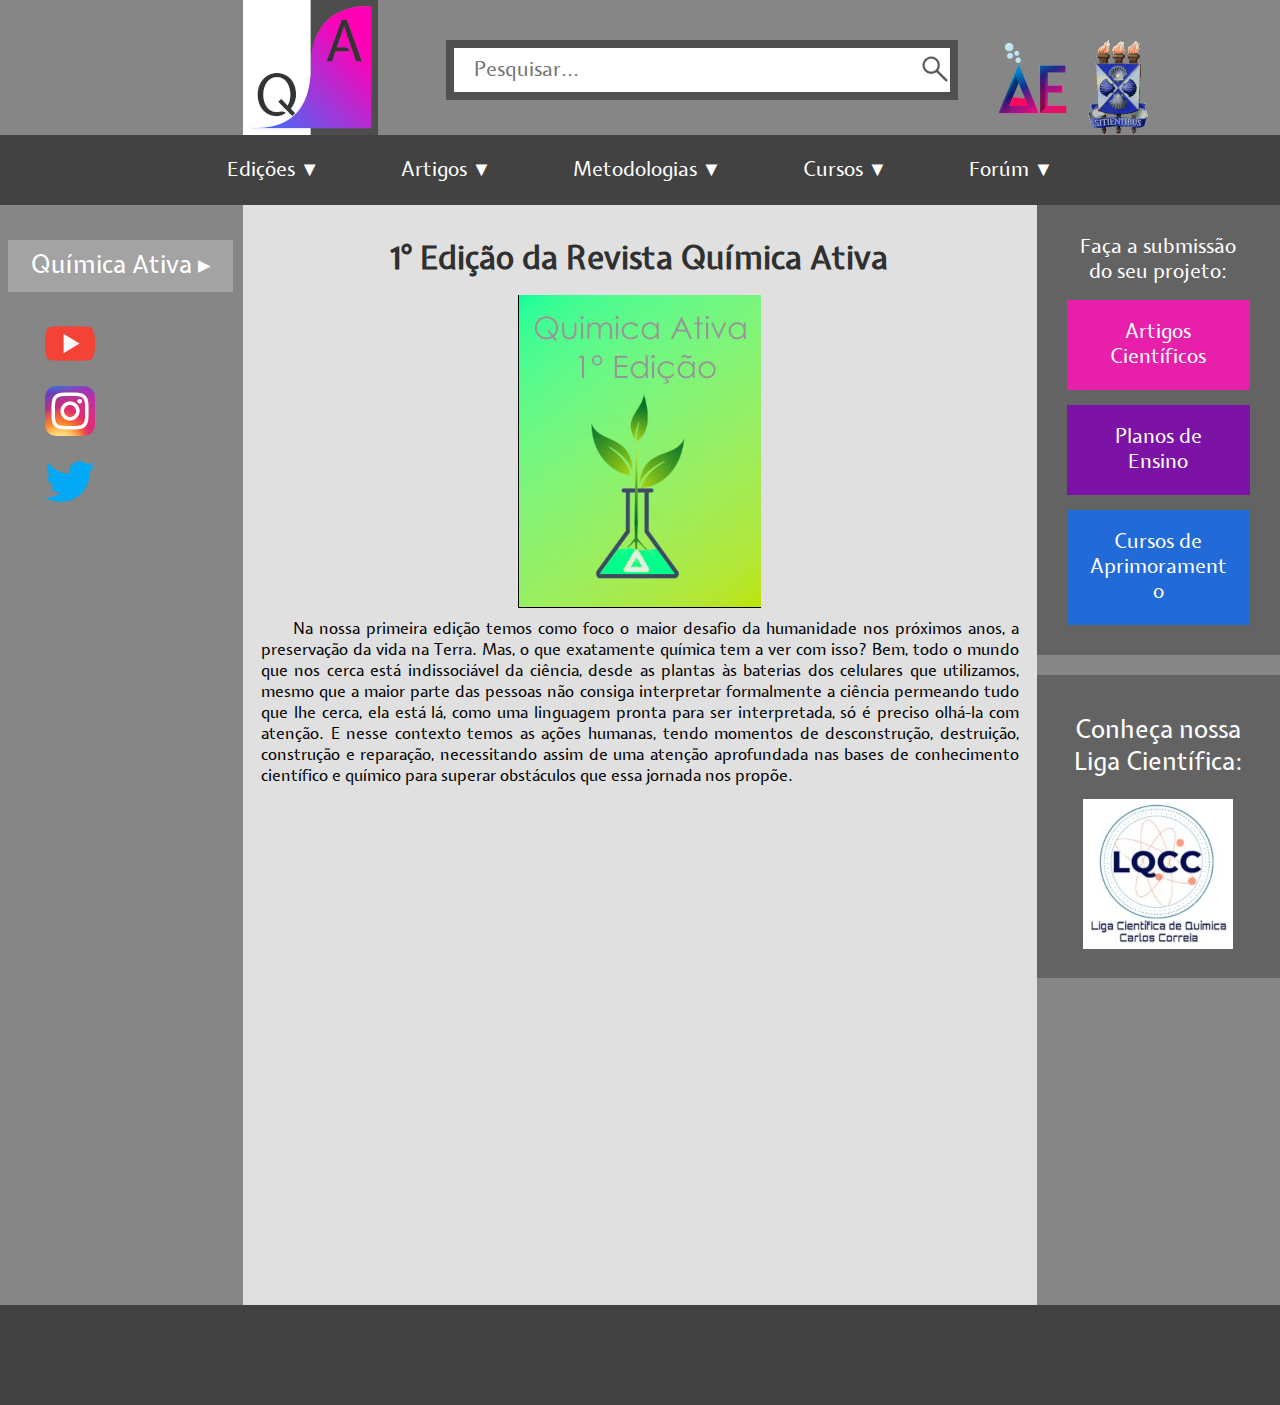
<file: index.html>
<!DOCTYPE html>
<html lang="pt-br">
<head>
    <meta charset="UTF-8">
    <meta name="viewport" content="width=device-width, initial-scale=1.0">
    <title>Química Ativa</title>
    <link rel="stylesheet" href="css/style.css">
    <link rel="shortcut icon" href="imagens/favicon.ico" type="image/x-icon">
</head>
<body>
    <div class="container">
        <header>
            <nav>
                <div class="inicio">
                    <a href="index.html">
                        <picture id="logo-qa">
                            <source media="(max-width: 600px)" srcset="imagens/logoqa/logoqa100px.png">
                            <img src="imagens/logoqa/logoqa135px.png" alt="logo da revista química ativa">
                        </picture>
                    </a>
                    <form class="pesquisa">
                        <input type="search" id="texto" list="historico" placeholder="Pesquisar...">
                        <datalist id="historico">
                            <option value="Química"></option>
                        </datalist>
                        <button id="btnbuscar"><img src="imagens/lupas.png" alt="lupa de pesquisa" width="30px"></button>
                    </form>
                    <picture id="logo-da">
                        <a href="#"><img src="imagens/logoda100px.png" alt="logo do diretório acadêmico"></a>
                    </picture>
                    <picture id="brasao">
                        <a href="http://www.uefs.br/" target="_blank" rel="external"><img src="imagens/brasaouefs60px.png" alt="Brasão símbolo da UEFS"></a>
                    </picture>
                </div>
            </nav>

            <div class="menu">
                    <input type="checkbox" name="menuresp" id="menucheck">
                    <label for="menucheck" id="menuicon">Menu &#9776;</label>
                    <ul id="pmenures">
                        <input type="checkbox" name="pmenu" id="edicheck">
                        <li id="pmenuedi"><label for="edicheck" id="pmenuedi"><p>
                            Edições &#9660;
                        </p></label>
                            <ul id="smenures">
                                <li id="smenuitemres"><a href="#"><p>
                                    Última Edição
                                </p></a></li>
                                <li id="smenuitemres"><a href="#"><p>
                                    Filtrar Edições
                                </p></a></li>
                            </ul>
                        </li>
                        <input type="checkbox" name="pmenu" id="artcheck">
                        <li id="pmenuart"><label for="artcheck"><p>Artigos &#9660;</p></label>
                            <ul id="smenures">
                                <li id="smenuitemres"><a href="#"><p>
                                    Na Integra
                                </p></a></li>
                                <li id="smenuitemres"><a href="#"><p>
                                    Popularizados
                                </p></a></li>
                                <li id="smenuitemres"><a href="#"><p>
                                    Filtrar Artigos
                                </p></a></li>
                            </ul>
                        </li>
                        <input type="checkbox" name="pmenu" id="metcheck">
                        <li id="pmenumet"><label for="metcheck"><p>Metodologias &#9660;</p></label>
                            <ul id="smenures">
                                <li id="smenuitemres"><a href="#"><p>
                                    Tradicionais
                                </p></a></li>
                                <li id="smenuitemres"><a href="#"><p>
                                    Afrocentradas
                                </p></a></li>
                                <li id="smenuitemres"><a href="#"><p>
                                    Metodologias Ativas
                                </p></a></li>
                                <li id="smenuitemres"><a href="#"><p>
                                    Métodos de Avaliação
                                </p></a></li>
                                <li id="smenuitemres"><a href="#"><p>
                                    Experimentação
                                </p></a></li>
                                <li id="smenuitemres"><a href="#"><p>
                                    Filtrar Metodologias
                                </p></a></li>
                            </ul>
                        </li>
                        <input type="checkbox" name="pmenu" id="curcheck">
                        <li id="pmenucur"><label for="curcheck"><p>
                            Cursos &#9660;
                        </p></label>
                            <ul id="smenures">
                                <li id="smenuitemres"><a href="#"><p>
                                    Letramento Científico
                                </p></a></li>
                                <li id="smenuitemres"><a href="#"><p>
                                    Transformações Químicas
                                </p></a></li>
                                <li id="smenuitemres"><a href="#"><p>
                                    Físico-Química
                                </p></a></li>
                                <li id="smenuitemres"><a href="#"><p>
                                    Analise Química
                                </p></a></li>
                                <li id="smenuitemres"><a href="#"><p>
                                    História Química
                                </p></a></li>
                                <li id="smenuitemres"><a href="#"><p>
                                    Divulgação Química
                                </p></a></li>
                            </ul>
                        </li>
                        <input type="checkbox" name="pmenu" id="forcheck">
                        <li id="pmenufor"><label for="forcheck"><p>Forúm &#9660;</p></label>
                            <ul id="smenures">
                                <li id="smenuitemres"><a href="#"><p>
                                    Questões da Semana
                                </p></a></li>
                                <li id="smenuitemres"><a href="#"><p>
                                    Sugerir Questões
                                </p></a></li>
                                <li id="smenuitemres"><a href="#"><p>
                                    Filtrar Questões
                                </p></a></li>
                                <li id="smenuitemres"><a href="#"><p>
                                    Metodos de Avaliação
                                </p></a></li>
                            </ul>
                        </li>
                    </ul>

                    <ul id="pmenu">
                        <li id="pmenuitem"><a href="#">Edições &#9660;</a>
                            <ul id="smenu">
                                <li id="smenuitem"><a href="#">Última Edição</a></li>
                                <li id="smenuitem"><a href="#">Filtrar Edições</a></li>
                            </ul>
                        </li>
                        <li id="pmenuitem"><a href="#">Artigos &#9660;</a>
                            <ul id="smenu">
                                <li id="smenuitem"><a href="#">Na Integra</a></li>
                                <li id="smenuitem"><a href="#">Popularizados</a></li>
                                <li id="smenuitem"><a href="#">Filtrar Artigos</a></li>
                            </ul>
                        </li>
                        <li id="pmenuitem"><a href="#">Metodologias &#9660;</a>
                            <ul id="smenu">
                                <li id="smenuitem"><a href="#">Tradicionais</a></li>
                                <li id="smenuitem"><a href="#">Afrocentrado</a></li>
                                <li id="smenuitem"><a href="#">Metodologias Ativas</a></li>
                                <li id="smenuitem"><a href="#">Métodos de Avaliação</a></li>
                                <li id="smenuitem"><a href="#">Experimentação</a></li>
                                <li id="smenuitem"><a href="#">Filtrar Metodologias</a></li>
                            </ul>
                        </li>
                        <li id="pmenuitem"><a href="#">Cursos &#9660;</a>
                            <ul id="smenu">
                                <li id="smenuitem"><a href="#">Letramente Científico</a></li>
                                <li id="smenuitem"><a href="#">Transformações Químicas</a></li>
                                <li id="smenuitem"><a href="#">Físico-Química</a></li>
                                <li id="smenuitem"><a href="#">Analise Química</a></li>
                                <li id="smenuitem"><a href="#">História Química</a></li>
                                <li id="smenuitem"><a href="#">Divulgação Química</a></li>
                            </ul>
                        </li>
                        <li id="pmenuitem"><a href="#">Forúm &#9660;</a>
                            <ul id="smenu">
                                <li id="smenuitem"><a href="#">Questões da Semana</a></li>
                                <li id="smenuitem"><a href="#">Sugerir Questões</a></li>
                                <li id="smenuitem"><a href="#">Filtrar Questões</a></li>
                                <li id="smenuitem"><a href="#">Metodos de Avaliação</a></li>
                            </ul>
                        </li>
                    </ul>
                </div>
            </nav>
        </header>
        
        <div class="conteudo">
            <div class="barraesq">
                <nav class="barraapres">
                    <ul id="pmenuapres">
                        <li>Química Ativa &#9656;
                            <ul id="smenuapres">
                                <li><a href="#">Quem somos?</a></li>
                                <li><a href="#">O que é o nosso projeto?</a></li>
                                <li><a href="#">Qual nossa meta?</a></li>
                                <li><a href="#">Como surgimos?</a></li>
                                <li><a href="#">Por que Química Ativa?</a></li>
                                <li><a href="#">Como podemos te ajudar?</a></li>
                                <li><a href="#">Como você pode nos ajudar?</a></li>
                                <li><a href="#">Entre em contato conosco</a></li>
                            </ul>
                        </li>
                        <div id="redes">
                            <a href="#">
                                <picture>
                                    <source media="(max-width: 400px)" srcset="imagens/youtubeicon35px.png">
                                    <img src="imagens/youtubeicon50px.png" alt="YouTube da Revista Química Ativa">
                                </picture>
                            </a>
                            <a href="#">
                                <picture>
                                    <source media="(max-width: 400px)" srcset="imagens/instagramicon35px.png">
                                    <img src="imagens/instagramicon50px.png" alt="Instagram da Revista Química Ativa">
                                </picture>
                            </a>
                            <a href="#">
                                <picture>
                                    <source media="(max-width: 400px)" srcset="imagens/twittericon35px.png">
                                    <img src="imagens/twittericon50px.png" alt="Twitter da Revista Química Ativa">
                                </picture>
                            </a>
                        </div>
                    </ul>
                </nav>
            </div>
            <div class="feed">
                <h1><a href="#">1° Edição da Revista Química Ativa</a></h1>
                <picture id="revista">
                    <a href="#"><img src="imagens/revista.jpeg" alt="Primeira edição da revista Química Ativa"></a>
                </picture>
                <p>Na nossa primeira edição temos como foco o maior desafio da humanidade nos próximos anos, a preservação da vida na Terra. Mas, o que exatamente química tem a ver com isso? Bem, todo o mundo que nos cerca está indissociável da ciência, desde as plantas às baterias dos celulares que utilizamos, mesmo que a maior parte das pessoas não consiga interpretar formalmente a ciência permeando tudo que lhe cerca, ela está lá, como uma linguagem pronta para ser interpretada, só é preciso olhá-la com atenção. E nesse contexto temos as ações humanas, tendo momentos de desconstrução, destruição, construção e reparação, necessitando assim de uma atenção aprofundada nas bases de conhecimento científico e químico para superar obstáculos que essa jornada nos propõe.</p>
            </div>
            
            <div class="barradrt">
                <div class="barrasubm">
                    <ul>
                        <li><a href="#">Faça a submissão do seu projeto:</a></li>
                        <li id="artigosc"><a href="#">Artigos Científicos</a></li>
                        <li id="planose"><a href="#">Planos de Ensino</a></li>
                        <li id="cursosa"><a href="#">Cursos de Aprimoramento</a></li>
                    </ul>
                </div>
        
                <div class="barralqcc">
                    <ul>
                        <li>Conheça nossa Liga Científica:</li>
                        <li><a href="https://www.youtube.com/channel/UCt8FF_uwX85hlqYvDEv0M8g" target="_blank" rel="external">
                            <picture id="logolqcc">
                                <source media="(max-width: 957px)" srcset="imagens/logolqcc100px.jpeg">
                                <source media="(max-width: 1058px)" srcset="imagens/logolqcc.jpeg">
                                <img src="imagens/logolqcc.jpeg" alt="Logo da Liga Científica de Química Carlos Correia">
                            </picture>
                        </a></li>
                    </ul>
                </div>
            </div>
        </div>
        <header>
            <nav>
                <div class="rodape">
                    <picture id="logo-darodape">
                        <a href="#">
                            <picture>
                                <source media="(max-width: 600px)" srcset="imagens/logoda90px.png">
                                <img src="imagens/logoda100px.png" alt="logo do diretório acadêmico">
                            </picture>
                        </a>
                    </picture>
                    <picture id="brasaorodape">
                        <a href="http://www.uefs.br/" target="_blank" rel="external">
                            <picture>
                                <source media="(max-width: 600px)" srcset="imagens/brasaouefs55px.png">
                                <img src="imagens/brasaouefs60px.png" alt="Brasão símbolo da UEFS">
                            </picture>
                        </a>
                    </picture>
                </div>
            </nav>
        </header>
    </div>
</body>
</html>
</file>
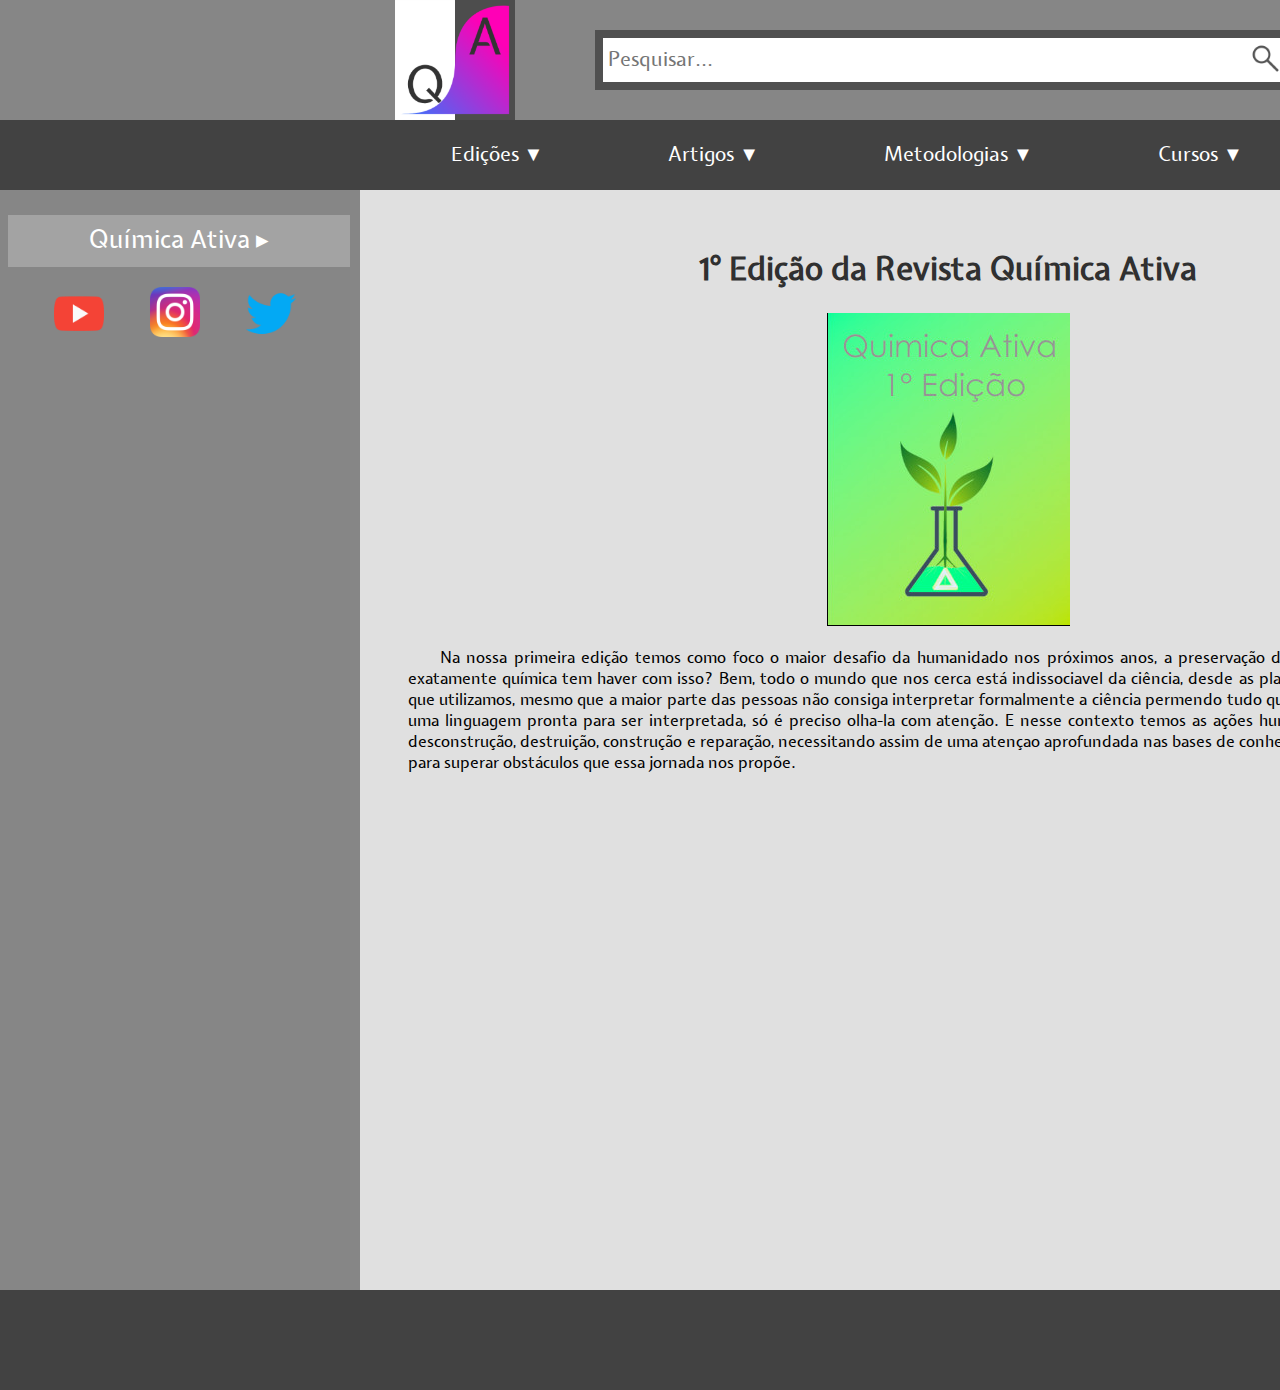
<file: Versão Quadrada 1.1/index.html>
<!DOCTYPE html>
<html lang="pt-br">
<head>
    <meta charset="UTF-8">
    <meta name="viewport" content="width=device-width, initial-scale=1.0">
    <title>Química Ativa</title>
    <link rel="stylesheet" href="css/style.css">
    <link rel="shortcut icon" href="imagens/favicon.ico" type="image/x-icon">
</head>
<body>
    <div class="container">
        <header>
            <nav>
                <div class="inicio">
                    <picture id="logo-qa">
                        <a href="index.html"><img src="imagens/logoqa/logoqa192px.png" alt="logo da revista química ativa" width="120"></a>
                    </picture>
                    <form class="pesquisa">
                        <input type="search" id="texto" list="historico" placeholder="Pesquisar...">
                        <datalist id="historico">
                            <option value="Química"></option>
                        </datalist>
                        <button id="btnbuscar"><img src="imagens/lupas.png" alt="lupa de pesquisa" width="31px"></button>
                    </form>
                    <picture id="logo-da">
                        <a href="#"><img src="imagens/logoda.png" alt="logo do diretório acadêmico" width="100"></a>
                    </picture>
                    <picture id="brasao">
                        <a href="http://www.uefs.br/" target="_blank" rel="external"><img src="imagens/brasaouefs.png" alt="Brasão símbolo da UEFS" width="60"></a>
                    </picture>
                
                    <div class="menu">
                        <ul id="pmenu">
                            <li id="pmenuitem"><a href="#">Edições &#9660;</a>
                                <ul id="smenu">
                                    <li id="smenuitem"><a href="#">Última Edição</a></li>
                                    <li id="smenuitem"><a href="#">Filtrar Edições</a></li>
                                </ul>
                            </li>
                            <li id="pmenuitem"><a href="#">Artigos &#9660;</a>
                                <ul id="smenu">
                                    <li id="smenuitem"><a href="#">Na Integra</a></li>
                                    <li id="smenuitem"><a href="#">Popularizados</a></li>
                                    <li id="smenuitem"><a href="#">Filtrar Artigos</a></li>
                                </ul>
                            </li>
                            <li id="pmenuitem"><a href="#">Metodologias &#9660;</a>
                                <ul id="smenu">
                                    <li id="smenuitem"><a href="#">Tradicionais</a></li>
                                    <li id="smenuitem"><a href="#">Afrocentrado</a></li>
                                    <li id="smenuitem"><a href="#">Metodologias Ativas</a></li>
                                    <li id="smenuitem"><a href="#">Métodos de Avaliação</a></li>
                                    <li id="smenuitem"><a href="#">Experimentação</a></li>
                                    <li id="smenuitem"><a href="#">Filtrar Metodologias</a></li>
                                </ul>
                            </li>
                            <li id="pmenuitem"><a href="#">Cursos &#9660;</a>
                                <ul id="smenu">
                                    <li id="smenuitem"><a href="#">Letramente Científico</a></li>
                                    <li id="smenuitem"><a href="#">Transformações Químicas</a></li>
                                    <li id="smenuitem"><a href="#">Físico-Química</a></li>
                                    <li id="smenuitem"><a href="#">Analise Química</a></li>
                                    <li id="smenuitem"><a href="#">História Química</a></li>
                                    <li id="smenuitem"><a href="#">Divulgação Química</a></li>
                                </ul>
                            </li>
                            <li id="pmenuitem"><a href="#">Forúm &#9660;</a>
                                <ul id="smenu">
                                    <li id="smenuitem"><a href="#">Questões da Semana</a></li>
                                    <li id="smenuitem"><a href="#">Sugerir Questões</a></li>
                                    <li id="smenuitem"><a href="#">Filtrar Questões</a></li>
                                    <li id="smenuitem"><a href="#">Metodos de Avaliação</a></li>
                                </ul>
                            </li>
                        </ul>
                    </div>
                </div>
            </nav>
        </header>

        <div class="barraesq">
            <nav class="barraapres">
                <ul id="pmenuapres">
                    <li>Química Ativa &#9656;
                        <ul id="smenuapres">
                            <li><a href="#">Quem somos?</a></li>
                            <li><a href="#">O que é o nosso projeto?</a></li>
                            <li><a href="#">Qual nossa meta?</a></li>
                            <li><a href="#">Como surgimos?</a></li>
                            <li><a href="#">Por que Química Ativa?</a></li>
                            <li><a href="#">Como podemos te ajudar?</a></li>
                            <li><a href="#">Como você pode nos ajudar?</a></li>
                            <li><a href="#">Entre em contato conosco</a></li>
                        </ul>
                    </li>
                    <div id="redes">
                        <a href="#"><img src="imagens/youtubeicon.webp" alt="YouTube da Revista Química Ativa" width="50px"></a>
                        <a href="#"><img src="imagens/instagramicon.png" alt="Instagram da Revista Química Ativa" width="50px"></a>
                        <a href="#"><img src="imagens/twittericon.webp" alt="Twitter da Revista Química Ativa" width="50px"></a>
                    </div>
                </ul>
            </nav>
        </div>

        <div class="feed">
            <h1><a href="#">1° Edição da Revista Química Ativa</a></h1>
            <picture id="revista">
                <a href="#"><img src="imagens/revista.jpeg" alt="Primeira edição da revista Química Ativa"></a>
            </picture>
            <p>Na nossa primeira edição temos como foco o maior desafio da humanidado nos próximos anos, a preservação da vida na Terra. Mas, o que exatamente química tem haver com isso? Bem, todo o mundo que nos cerca está indissociavel da ciência, desde as plantas às bateria dos celulares que utilizamos, mesmo que a maior parte das pessoas não consiga interpretar formalmente a ciência permendo tudo que lhe cerca, ela está lá, como uma linguagem pronta para ser interpretada, só é preciso olha-la com atenção. E nesse contexto temos as ações humanas, tendo momentos de desconstrução, destruição, construção e reparação, necessitando assim de uma atençao aprofundada nas bases de conhecimento científico e químico para superar obstáculos que essa jornada nos propõe.</p>
            </div>
        </div>

        <div class="barradrt">
            <div class="barrasubm">
                <ul>
                    <li><a href="#">Faça a submissão do seu projeto:</a></li>
                    <li id="artigosc"><a href="#">Artigos Científicos</a></li>
                    <li id="planose"><a href="#">Planos de Ensino</a></li>
                    <li id="cursosa"><a href="#">Cursos de Aprimoramento</a></li>
                </ul>
            </div>
    
            <div class="barralqcc">
                <ul>
                    <li>Conheça nossa Liga Científica:</li>
                    <li><picture id="logolqcc">
                    <a href="https://www.youtube.com/channel/UCt8FF_uwX85hlqYvDEv0M8g" target="_blank" rel="external"><img src="imagens/logolqcc.jpeg" alt="Logo da Liga Científica de Química Carlos Correia"></a>
                    </picture></li>
                </ul>
            </div>
        </div>
        <header>
            <nav>
                <div class="rodape">
                </div>
            </nav>
        </header>
    </div>
</body>
</html>
</file>
<file: css/style.css>
@charset "UTF-8";
style *{
    margin: 0px;
    padding: 0px;
}
@font-face{
    font-family: "Expletus Sans";
    src: url(Expletus_Sans/ExpletusSans-Regular.ttf);
}
*{
    margin: 0;
    padding: 0;
}
a{
    text-decoration: none;
    color: white;
}
.inicio{
    background-color: rgb(134, 134, 134);
    width: 100%;
}
#logo-qa{
    transition: all .4s;
    padding-left: 19%;
}
.pesquisa{
    width: 40%;
    padding-left: 5%;
    display: inline-flex;
    position: absolute;
    padding-top: 40px;
}
#texto{
    width: 100%;
    height: 60px;
    text-indent:1em;
    font-family: Expletus Sans;
    font-size: 20px;
    background-color: white;
    border: solid 8px rgb(80, 80, 80);
    border-right: transparent;
}
#btnbuscar{
    border: solid 8px rgb(80, 80, 80);
    border-left: transparent;
    background-color: rgba(255, 255, 255);
    cursor: pointer;
    height: 60px;
}
#logo-da{
    margin-left: 47%;
}
.menu{
    width: 100%;
    background-color: rgb(66, 66, 66);
    margin-top: -6px;
}
#menucheck{
    display: none;
}
#menuicon{
    transition: all .4s;
    display: none;
    padding: 5px;
    background-color: rgb(66, 66, 66);
    color: white;
    font-family: Expletus Sans;
}
#logo-daresp{
    display: none;
}
#brasaoresp{
    display: none;
}
#pmenures{
    display: none;
}
#pmenu{
    font-size: 20px;
    height: 60px;
    padding: 5px;
    text-align: center;
}
#pmenuitem{
    display: inline-block;
    line-height: 60px;
    padding-left: 3%;
    padding-right: 3%;
    border-radius: 0px;
}
#pmenuitem:hover{
    background: linear-gradient(90deg,  rgb(231, 31, 171) 20%, rgb(33, 106, 216));
    transition: all .5s;
    border-radius: 10px;
}
#pmenuitem:hover > #smenu{
    display: block;
    border-radius: 10px;
}
#smenu{
    display: none;
    position: absolute;
    list-style: none;
    background-color: rgb(66, 66, 66);
    padding: 10px;
    border-radius: 10px;
}
#smenuitem{
    line-height: 40px;
    padding-left: 10px;
    padding-right: 10px;
    border-radius: 0px;
}
#smenuitem:hover{
    background: linear-gradient(90deg, rgb(33, 106, 216),  rgb(231, 31, 171)80%);
    transition: all .5s;
    border-radius: 20px;
}
.conteudo{
    display: flex;
}
.barraesq{
    width: 19%;
    height: 1100px;
    background-color:  rgb(134, 134, 134);
}
#pmenuapres{
    color: white;
    list-style: none;
    padding: 10px;
    font-size: 25px;
}
#pmenuapres li{
    margin-top: 25px;
    margin-left: -2px;
    background-color:#a3a3a3;
    text-align: center;
    padding: 10px;
}
#pmenuapres li:hover{
    transition: all .4s;
    background-color: rgb(125, 18, 167);
}
#pmenuapres li:hover > #smenuapres{
    display: block;
}
#smenuapres{
    display: none;
    position: absolute;
    background:  rgb(99, 99, 99);
    list-style: none;
    font-family: Expletus Sans;
    font-size: 20px;
    padding: 5px;
    margin-left: 15%;
    margin-top: -43px;
}
#smenuapres li{
    margin-top: 10px;
    width: 200px;
    border: dashed 3px transparent;
    border-radius: 10px;
}
#smenuapres li:hover{
    border: dashed 3px rgb(216, 216, 216);
}
#redes{
    padding: 20px;
}
#redes img{
    margin-left: 10px;
    margin-right: 20px;
    border: inset 5px transparent;
}
#redes img:hover{
    transition: all .4s;
    border: inset 5px white;
}
body{
    background-color: rgb(224, 224, 224);
    font-family: Expletus Sans;
}
h1 a{
    color: rgb(48, 48, 48);
}
.feed p{
    text-align: justify;
    text-indent: 2em;
    padding: 5px;
}
.feed{
    transition: all .4s;
    margin-top: 20px;
    text-align:center;
    width: 60%;
    margin-left: 1%;
    margin-right: 1%;
}
.feed h1{
    padding: 15px;
}
.feed h1 :hover{
    transition: all .4s;
    color: rgb(33, 106, 216);
    border-bottom: 3px solid rgb(33, 106, 216);
    border-top: 3px solid rgb(33, 106, 216);
    padding: 5px;
}
.barradrt{
    transition: all .4s;
    width: 19%;
    height: 1100px;
    background-color:  rgb(134, 134, 134);
}
.barrasubm ul{
    background-color: rgb(99, 99, 99);
    text-align: center;
    list-style: none;
    font-family: Expletus Sans;
    font-size: 20px;
    padding: 30px;
}
#artigosc{
    background-color: rgb(231, 31, 171);
    padding: 15px;
    margin-top: 15px;
    border: solid 5px transparent;
    word-wrap: break-word;
}
#artigosc:hover{
    transition: all .4s;
    border:dashed 5px rgb(233, 233, 233);
}
#planose{
    background-color: rgb(125, 18, 167);
    padding: 15px;
    margin-top: 15px;
    border: solid 5px transparent;
    word-wrap: break-word;
}
#planose:hover{
    transition: all .4s;
    border:dashed 5px rgb(233, 233, 233);
}
#cursosa{
    background-color: rgb(33, 106, 216);
    padding: 15px;
    margin-top: 15px;
    border: solid 5px transparent;
    word-wrap: break-word;
}
#cursosa:hover{
    transition: all .4s;
    border:dashed 5px rgb(233, 233, 233);
}
.barralqcc{
    background-color: rgb(99, 99, 99);
    font-family: Expletus Sans;
    font-size: 25px;
    padding: 20px;
    margin-top: 20px;
}
.barralqcc ul li{
    text-align: center;
    list-style: none;
    color: white;
    margin-top: 20px;
}
.rodape{
    background-color: rgb(66, 66, 66);
    width: 100%;
    height: 100px;
    position: absolute;
}
#logo-darodape{
    display: none;
}
#brasaorodape{
    display: none;
}
@media only screen and (max-width: 1100px) {
    #logo-qa{
        transition: all .4s;
        margin-left: -10%;
    }
}
@media only screen and (max-width: 950px) {
    #menucheck:checked ~ #pmenures{
        display: block;
    }
    #menucheck:checked ~ #menuicon{
        transition: all .4s;
        background-color: rgb(125, 18, 167);
    }
    #menuicon{
        display: block;
        font-size: 25px;
        text-align: center;
    }
    #pmenures{
        display: none;
        text-align: center;
        font-size: 20px;
    }
    #pmenures input{
        display: none;
    }
    #pmenures li{
        display: block;
        line-height: 35px;
        padding: 0;
        color: white;
    }
    #pmenures li p{
        text-align: center;
        
    }
    #edicheck:checked ~ #pmenuedi{
        transition: all .4s;
        background-color: rgb(33, 106, 216);
    }
    #edicheck:checked ~ .smenuedi{
        display: inline-block;
        background-color: tomato;
    }
    #artcheck:checked ~ #pmenuart{
        transition: all .4s;
        background-color: rgb(33, 106, 216);
    }
    #metcheck:checked ~ #pmenumet{
        transition: all .4s;
        background-color: rgb(33, 106, 216);
    }
    #curcheck:checked ~ #pmenucur{
        transition: all .4s;
        background-color: rgb(33, 106, 216);
    }
    #forcheck:checked ~ #pmenufor{
        transition: all .4s;
        background-color: rgb(33, 106, 216);
    }
    #smenures{
        display: noe;
        background-color: rgb(83, 83, 83);
        padding: 0;
    }
    #pmenu{
        display: none;
    }
    .conteudo{
        display: inline-block;
    }
    .barraesq{
        display: inline-block;
        height: 70px;
        width: 100%;
    }
    #pmenuapres{
        display: flex;
        padding: 0;
        margin-top: 5px;
        margin-left: 1%;
    }
    #pmenuapres li{
        margin: 0;
        padding: 15px;
        height: 30px;
    }
    #smenuapres{
        width: 42%;
        margin-left: 20%;
        margin-top: -48px;
    }
    #smenuapres li{
        margin-top: 5px;
        width: 94%;
        margin-left: 2%;
        padding: 0;
    }
    #redes{
        transition: all .4s;
        padding: 0;
        padding-left: 43%;
        position: static;
    }
    #redes img{
        margin: 0;
    }
    .feed{
        transition: all .4s;
        width: 98%;
    }
    .barradrt{
        transition: all .4s;
        width: 100%;
        height: 240px;
        display: inline-flex;
        margin-top: 20px;
    }
    .barrasubm{
        margin-left: 2%;
        margin-top: 15px;
        height: auto;
        width: 60%;
    }
    .barrasubm ul{
        padding: 10px;
    }
    #artigosc{
        padding: 5px;
        margin-top: 10px;
    }
    #planose{
        padding: 5px;
        margin-top: 5px;
    }
    #cursosa{
        padding: 5px;
        margin-top: 5px;
    }
    .barralqcc{
        font-size: 20px;
        padding: 10px;
        margin-top: 15px;
        height: 190px;
        width: 30%;
        margin-left: 2%;
    }
    .barralqcc ul li{
        text-align: center;
        list-style: none;
        color: white;
        margin-top: 10px;
    }
}
@media only screen and (max-width: 750px) {
    #logo-qa{
        padding-left: 10%;
    }
    #smenuapres{
        width: 50%;
        margin-left: -2%;
        margin-top: 12px;
    }
    #smenuapres li{
        margin-top: 5px;
        width: 94%;
        margin-left: 0%;
        padding: 0;
    }
    #redes{
        transition: all .4s;
        padding-left: 28%;
    }
}
@media only screen and (max-width: 600px) {
    .pesquisa{
        width: 75%;
        padding-top: 20px;
        padding-left: 2%;
    }
    #logo-da{
        display: none;
    }
    #brasao{
        display: none;
    }
    #pmenuapres{
        font-size: 20px;
    }
    #smenuapres li{
        padding-bottom: 20px
    }
    #redes{
        padding-left: 10%;
    }
    .feed h1 :hover{
        border: none;
    }
    .barradrt{
        height: 270px;
    }
    .rodape{
        display: inline-flex;
    }
    #logo-darodape{
        display: block;
        background-color: rgb(85, 85, 85);
        margin-left: 10%;
    }
    #logo-darodape img{
        margin-top: 5px;
    }
    #brasaorodape{
        display: block;
        background-color: rgb(85, 85, 85);
        margin-left: 10%;
        width: 100px;
    }
    #brasaorodape img{
        margin-left: 25%;
        margin-top: 7px;
    }
}
@media only screen and (max-width: 480px) {
    .pesquisa{
        width: 70%;
    }
    #redes{
        padding-left: 7%;
    }
    .barradrt{
        height: 290px;
    }
    .barralqcc{
        height: 210px;
        margin-left: 1%;
    }
}
@media only screen and (max-width: 400px) {
    .pesquisa{
        width: 65%;
    }
    .barraesq{
        height: 55px;
    }
    #pmenuapres li{
        padding: 7px;
    }
    #smenuapres{
        width: 280px;
    }
}
</file>
<file: Versão Quadrada 1.1/css/style.css>
@charset "UTF-8";
style *{
    margin: 0px;
    padding: 0px;
}
@font-face{
    font-family: "Expletus Sans";
    src: url(Expletus_Sans/ExpletusSans-Regular.ttf);
}
a{
    text-decoration: none;
    color: white;
}
.inicio{
    background-color: rgb(134, 134, 134);
    width: 1903px;
    margin-top: -8px;
    margin-left: -8px;
}
#logo-qa{
    margin-left: 395px;
}
.pesquisa{
    position:absolute;
    display: inline;
    margin-top: 30px;
}
#texto{
    width: 650px;
    height: 60px;
    padding: 5px;
    text-align: left;
    font-family: Expletus Sans;
    font-size: 20px;
    background-color: white;
    border: solid 8px rgb(80, 80, 80);
    border-right: transparent;
    margin-left: 80px;
}
#btnbuscar{
    padding: 5px;
    position: absolute;
    border: solid 8px rgb(80, 80, 80);
    border-left: transparent;
    background-color: rgba(255, 255, 255);
    cursor: pointer;
}
#logo-da{
    float: right;
    margin-right: 360px;
    margin-top: 15px;
}
#brasao{
    float: right;
    margin-right: 15px;
    margin-top: 15px;
}
.menu{
    width: 1903px;
    background-color: rgb(66, 66, 66);
    margin-top: -26px;
}
#pmenu{
    font-size: 20px;
    height: 60px;
    padding: 5px;
    position: relative;
    text-align: center;
}
#pmenuitem{
    display: inline-block;
    line-height: 60px;
    padding-left: 60px;
    padding-right: 60px;
    border-radius: 10px;
}
#pmenuitem:hover{
    background: linear-gradient(90deg,  rgb(231, 31, 171), rgb(33, 106, 216));
    border-radius: 10px;
}
#pmenuitem:hover > #smenu{
    display: flex;
    flex-direction: column;
    border-radius: 10px;
}
#smenu{
    display: none;
    position: absolute;
    list-style: none;
    background-color: rgb(66, 66, 66);
    padding: 10px;
    border-radius: 10px;
}
#smenuitem{
    line-height: 40px;
    padding-left: 10px;
    padding-right: 10px;
    border-radius: 10px;
}
#smenuitem:hover{
    background: linear-gradient(90deg, rgb(33, 106, 216),  rgb(231, 31, 171));
    border-radius: 10px;
}
.container{
    display: inline;
}
.barraesq{
    width: 360px;
    height: 1100px;
    background-color:  rgb(134, 134, 134);
    margin-top: -20px;
    margin-left: -8px;
    position: absolute;
}
#pmenuapres{
    color: white;
    list-style: none;
    padding: 10px;
    margin-top: -10px;
    font-size: 25px;
}
#pmenuapres li{
    margin-top: 25px;
    margin-left: -2px;
    background-color:#a3a3a3;
    text-align: center;
    padding: 10px;
}
#pmenuapres li:hover{
    background-color: rgb(125, 18, 167);
}
#pmenuapres li:hover > #smenuapres{
    display: block;
}
#smenuapres{
    display: none;
    position: absolute;
    background:  rgb(99, 99, 99);
    float: left;
    list-style: none;
    font-family: Expletus Sans;
    font-size: 20px;
    padding: 5px;
    margin-left: 330px;
    margin-top: -43px;
}
#smenuapres li{
    margin-top: 10px;
    width: 200px;
    border: dashed 3px transparent;
    border-radius: 10px;
}
#smenuapres li:hover{
    border: dashed 3px rgb(216, 216, 216);
}
#redes{
    text-align: center;
    padding: 20px;
}
#redes img{
    margin-left: 15px;
    margin-right: 25px;
}
body{
    background-color: rgb(224, 224, 224);
    font-family: Expletus Sans;
}
h1 a{
    color: rgb(48, 48, 48);
}
p{
    text-align: justify;
    text-indent: 2em;
}
.feed{
    margin-top: 20px;
    text-align:center;
    width: 1080px;
    float: left;
    margin-left: 400px;
}
.feed h1 :hover{
    color: rgb(33, 106, 216);
    border-bottom: 3px solid rgb(33, 106, 216);
    border-top: 3px solid rgb(33, 106, 216);
    padding: 5px;
}
.barradrt{
    width: 360px;
    height: 1100px;
    background-color:  rgb(134, 134, 134);
    margin-top: -20px;
    margin-left: 1535px;
}
.barrasubm ul{
    background-color: rgb(99, 99, 99);
    text-align: center;
    float: right;
    list-style: none;
    font-family: Expletus Sans;
    font-size: 20px;
    width: 300px;
    height: 285px;
    padding: 30px;
    margin-top: -20px;
}
#artigosc{
    background-color: rgb(231, 31, 171);
    padding: 15px;
    margin-top: 15px;
    border: solid 5px transparent;
}
#artigosc:hover{
    border:dashed 5px rgb(233, 233, 233);
}
#planose{
    background-color: rgb(125, 18, 167);
    padding: 15px;
    margin-top: 15px;
    border: solid 5px transparent;
}
#planose:hover{
    border:dashed 5px rgb(233, 233, 233);
}
#cursosa{
    background-color: rgb(33, 106, 216);
    padding: 15px;
    margin-top: 15px;
    border: solid 5px transparent;
}
#cursosa:hover{
    border:dashed 5px rgb(233, 233, 233);
}
.barralqcc{
    background-color: rgb(99, 99, 99);
    float: right;
    font-family: Expletus Sans;
    font-size: 25px;
    width: 300px;
    height: 270px;
    padding: 30px;
}
.barralqcc ul li{
    text-align: center;
    list-style: none;
    color: white;
    margin-right: 40px;
    margin-top: 20px;
}
.rodape{
    background-color: rgb(66, 66, 66);
    width: 1903px;
    height: 100px;
    margin-left: -8px;
    position: absolute;
}
</file>
